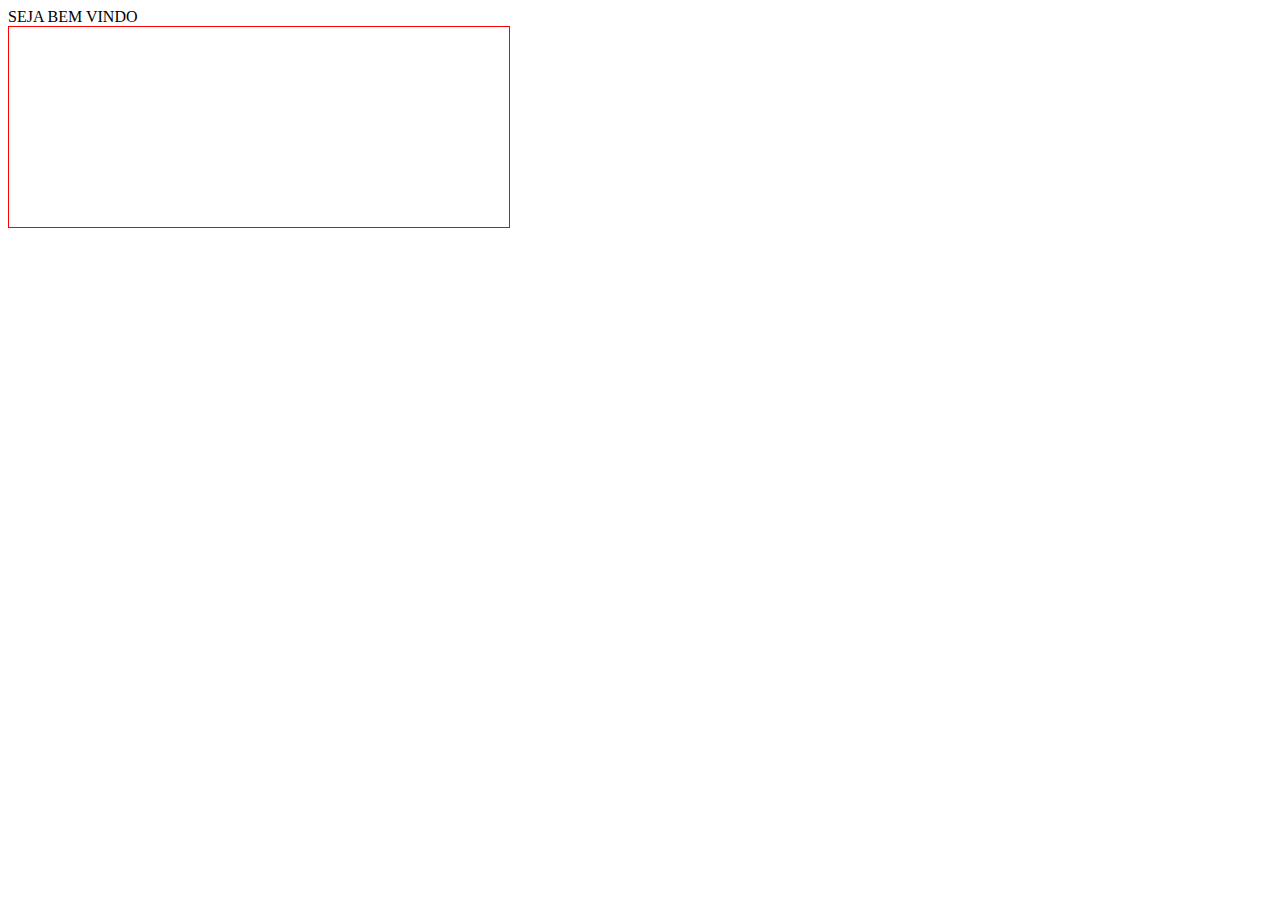
<file: pag.html>
<!DOCTYPE html>
<html lang="en">
<head>
    <meta charset="UTF-8">
    <meta http-equiv="X-UA-Compatible" content="IE=edge">
    <meta name="viewport" content="width=device-width, initial-scale=1.0">
    <title>SEUS DADOS </title>
</head>
<style>
#tela{

    width: 500px;
    height: 200px;
    border: 1px solid red;

}
 


</style>
<body>
    SEJA BEM VINDO 
    <div id="tela"></div>
</body>
<script>
function vereficar() {
   type="text/javascript"
   document.getElementById("botao").onclick = function () {
      location.href = "pag.html";
  };

   let eua = document.getElementById("estad")
   let opcaoTexto= eua.options[eua.selectedIndex].text;
let img =document.createElement(`img`)
img.setAttribute(`id`,`foto` )
let tela = document.getElementById('tela');
   
   if (opcaoTexto=="Goiás") {
    img.setAttribute(`src`,`goias.png`)
    tela.style.background =(`src`,`mapago.jfif`)
    
   }
   if (opcaoTexto=="Ceará") {
      img.setAttribute(`src`,`ceara.png`)
      document.body.style.background =(`src`,`mapace.jpg`)
     }
     if (opcaoTexto=="Distrito Federal") {
      img.setAttribute(`src`,`federal.png`)
      document.body.style.background =(`src`,`mapadf.jpg`)

     }

    
}




</script>
</html>
</file>
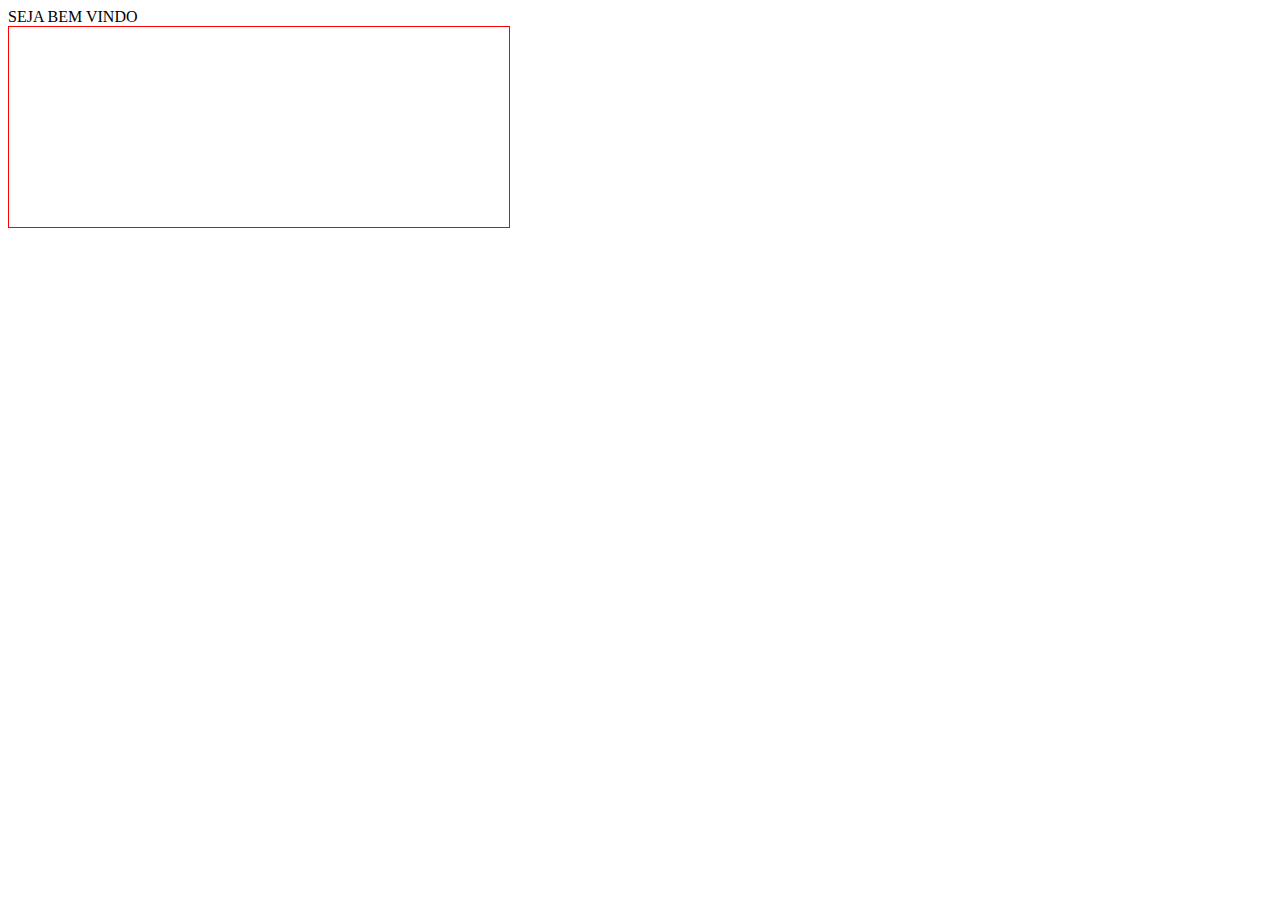
<file: lipe/pag.html>
<!DOCTYPE html>
<html lang="en">
<head>
    <meta charset="UTF-8">
    <meta http-equiv="X-UA-Compatible" content="IE=edge">
    <meta name="viewport" content="width=device-width, initial-scale=1.0">
    <title>SEUS DADOS </title>
</head>
<style>
#tela{

    width: 500px;
    height: 200px;
    border: 1px solid red;

}
 


</style>
<body>
    SEJA BEM VINDO 
    <div id="tela"></div>
</body>
<script>
function vereficar() {
   type="text/javascript"
   document.getElementById("botao").onclick = function () {
      location.href = "pag.html";
  };

   let eua = document.getElementById("estad")
   let opcaoTexto= eua.options[eua.selectedIndex].text;
let img =document.createElement(`img`)
img.setAttribute(`id`,`foto` )
let tela = document.getElementById('tela');
   
   if (opcaoTexto=="Goiás") {
    img.setAttribute(`src`,`goias.png`)
   tela.style.backgroundImage
    
   }
   if (opcaoTexto=="Ceará") {
      img.setAttribute(`src`,`ceara.png`)
     
     }
     if (opcaoTexto=="Distrito Federal") {
      img.setAttribute(`src`,`federal.png`)
      tela.style.background =(`src`,`mapadf.jpg`)

     }

    
}




</script>
</html>
</file>
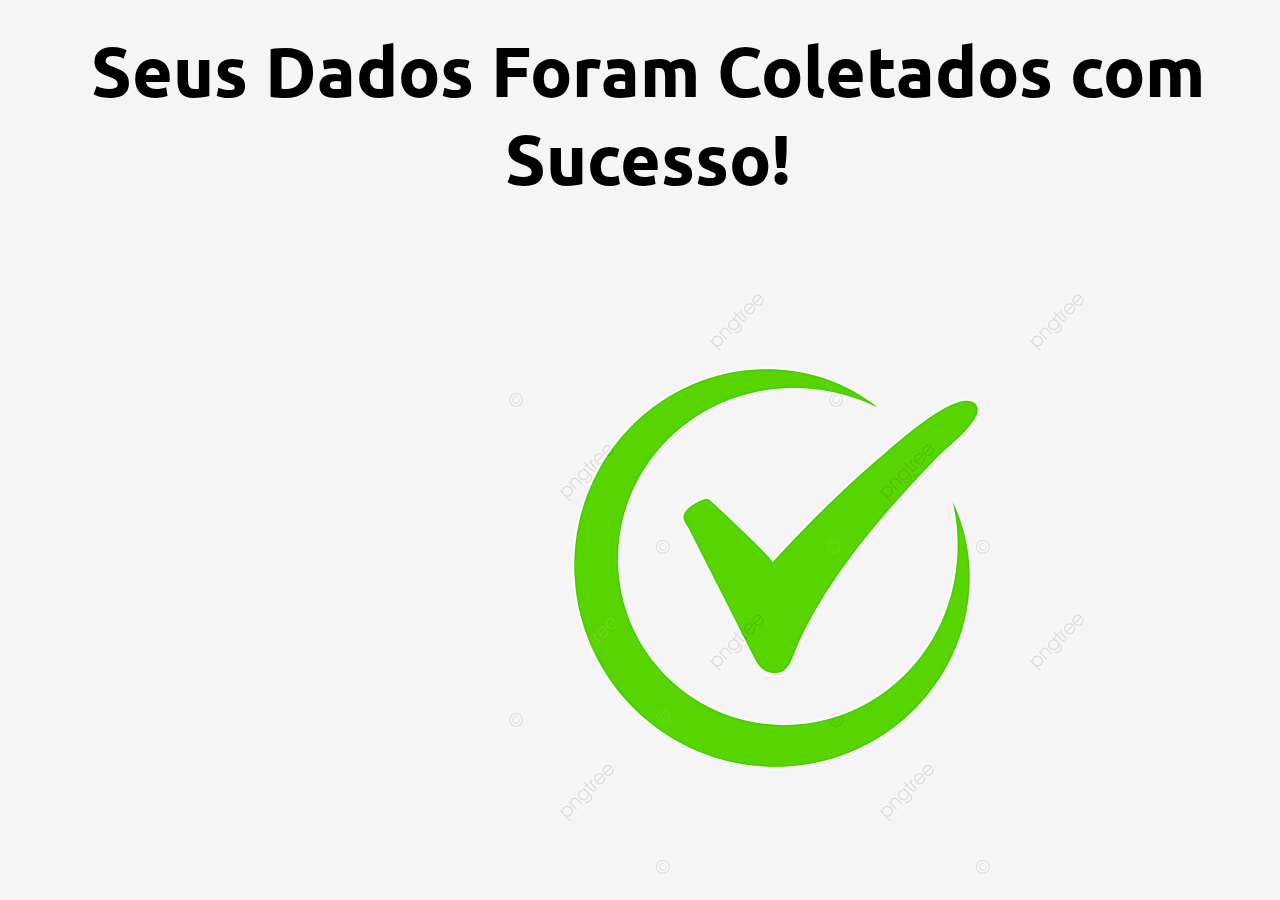
<file: lipe/result.html>
<!DOCTYPE html>
<html lang="en">
<head>
    <meta charset="UTF-8">
    <meta http-equiv="X-UA-Compatible" content="IE=edge">
    <meta name="viewport" content="width=device-width, initial-scale=1.0">
    <title>Preenchido</title>
    <style>
        @import url('https://fonts.googleapis.com/css2?family=Amatic+SC:wght@400;700&family=Kaushan+Script&family=Ubuntu:wght@300;500;700&display=swap');

        body{
            width: 100vw;
            background-color: #f5f5f5;
            font-family: 'Ubuntu', sans-serif;
        }
        h1{
            font-size: 70px;
            text-align: center;
            margin-top: 2%;
        }

        img{
            margin-left: 35%;
        }
    </style>
</head>
<body>
    <h1>Seus Dados Foram Coletados com Sucesso!</h1>
    <img src="images/correct.jpg" alt="correct">
</body>
</html>
</file>
